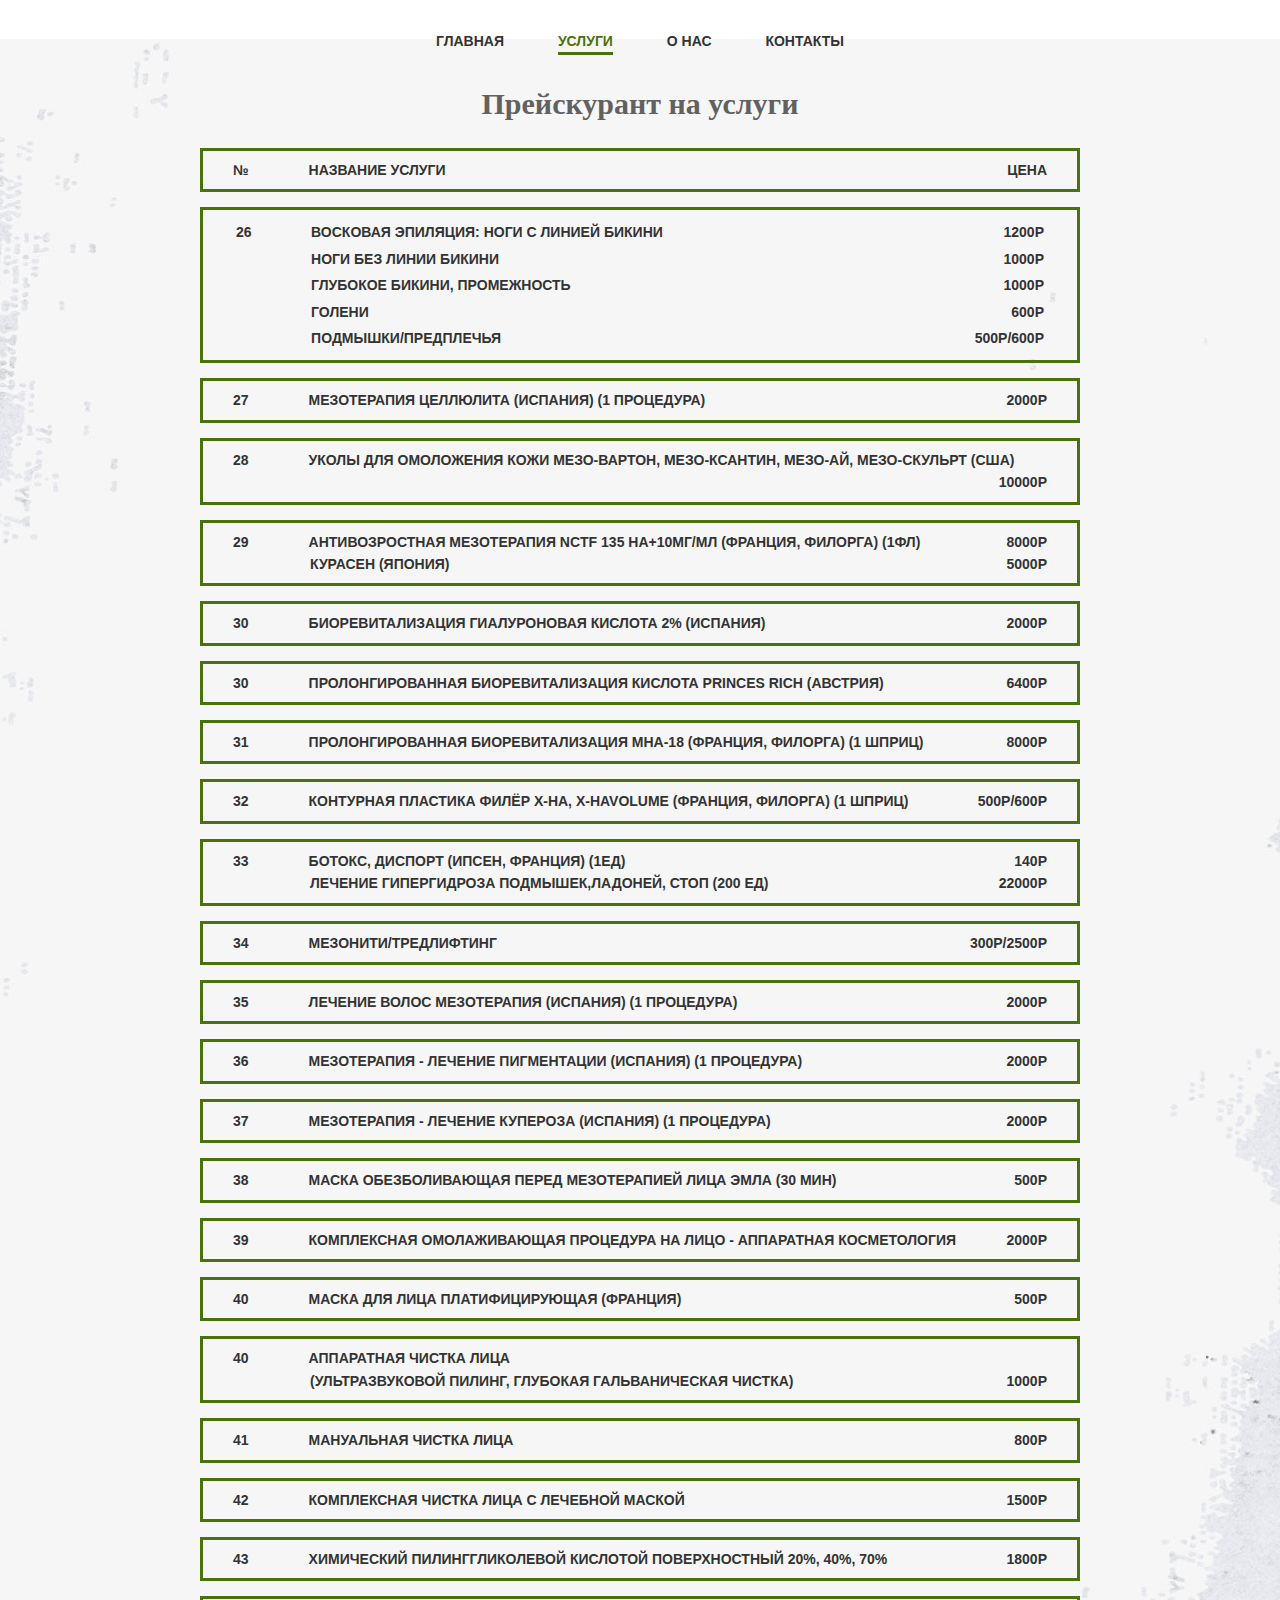
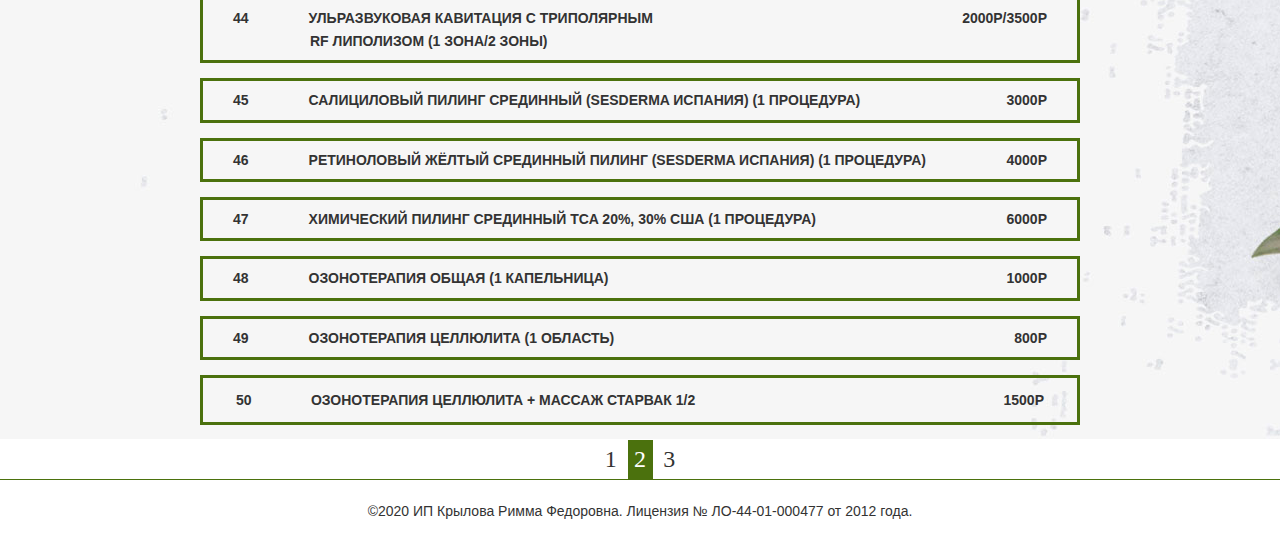
<file: services_2.html>
<!DOCTYPE html>
<html lang="ru">
<head>
    <meta charset="UTF-8">
    <link rel="shortcut icon" href="assets/Images/icon.ico" type="image/x-icon">
    <link rel="stylesheet" href="assets/css/styleServices.css">
    <link rel="stylesheet" href="assets/css/mainMenu.css">
    <link href="https://fonts.googleapis.com/css2?family=Montserrat:wght@400;700&display=swap" rel="stylesheet">
    <link href="https://fonts.googleapis.com/css2?family=Commissioner:wght@700&display=swap" rel="stylesheet">
    <title>Элитон</title>
</head>
<body>

<div class="intro">
    <header class="header">
        <div class="container">
            <div class="header_inner">

                <nav class="nav">
                    <a class="nav_link" href="index.html">Главная</a>
                    <a class="nav_link_active" href="services.html">Услуги</a>
                    <a class="nav_link" href="info.html">О нас</a>
                    <a class="nav_link" href="contacts.html">Контакты</a>
                </nav>
            </div>
        </div>
    </header>
    <div class="container">
       <div class="intro_inner">
          <h2 class="intro_suptitle">Прейскурант на услуги</h2>
           <div class="blocktable">
               <div class="numblock">№</div>
               <div class="textblock">Название услуги</div>
               <div class="priceblock">Цена</div>
           </div>
                    <div class="blocktable">
              <table>
                  <tr>
                      <td class="tdnum">26</td>
                      <td class="tdtext">Восковая эпиляция: ноги с линией бикини</td>
                      <td class="tdprice">1200р</td>
                  </tr>
                   <tr>
                      <td></td>
                      <td class="tdtext">Ноги без линии бикини</td>
                      <td class="tdprice">1000р</td>
                  </tr>
                   <tr>
                      <td></td>
                      <td class="tdtext">Глубокое бикини, промежность</td>
                      <td class="tdprice">1000р</td>
                  </tr>
                   <tr>
                      <td></td>
                      <td class="tdtext">Голени</td>
                      <td class="tdprice">600р</td>
                  </tr>
                    <tr>
                      <td></td>
                      <td class="tdtext">Подмышки/предплечья</td>
                      <td class="tdprice">500р/600р</td>
                  </tr>
              </table>
           </div>
            <div class="blocktable">
               <div class="numblock">27</div>
               <div class="textblock">Мезотерапия целлюлита (Испания) (1 процедура)</div>
               <div class="priceblock">2000р</div>
           </div>
		    <div class="blocktable">
               <div class="numblock">28</div>
               <div class="textblock">Уколы для омоложения кожи Мезо-Вартон, Мезо-Ксантин, Мезо-Ай, Мезо-Скульрт (США)</div>
               <div class="priceblock">10000р</div>
           </div>
            <div class="blocktable">
               <div class="numblock">29</div>
               <div class="textblock">Антивозростная мезотерапия NCTF 135 HA+10мг/мл (Франция, Филорга) (1фл)</div>
               <div class="priceblock">8000р</div>
                <div class="textblock_lvl3">Курасен (Япония)</div>
               <div class="priceblock">5000р</div>
           </div>
            <div class="blocktable">
               <div class="numblock">30</div>
               <div class="textblock">Биоревитализация гиалуроновая кислота 2% (Испания)</div>
               <div class="priceblock">2000р</div>
           </div>
		     <div class="blocktable">
               <div class="numblock">30</div>
               <div class="textblock">Пролонгированная биоревитализация кислота Princes Rich (Австрия)</div>
               <div class="priceblock">6400р</div>
           </div>
            <div class="blocktable">
               <div class="numblock">31</div>
               <div class="textblock">Пролонгированная биоревитализация MHA-18 (Франция, Филорга) (1 шприц)</div>
               <div class="priceblock">8000р</div>
           </div>
            <div class="blocktable">
               <div class="numblock">32</div>
               <div class="textblock">Контурная пластика филёр X-HA, X-HAvolume (Франция, Филорга) (1 шприц)</div>
               <div class="priceblock">500р/600р</div>
           </div>
            <div class="blocktable">
               <div class="numblock">33</div>
               <div class="textblock">Ботокс, Диспорт (Ипсен, Франция) (1ЕД)</div>
               <div class="priceblock">140р</div>
               <div class="textblock_lvl3">Лечение гипергидроза подмышек,ладоней, стоп (200 ЕД)</div>
               <div class="priceblock">22000р</div>
           </div>
            <div class="blocktable">
               <div class="numblock">34</div>
               <div class="textblock">Мезонити/Тредлифтинг</div>
               <div class="priceblock">300р/2500р</div>
           </div>
            <div class="blocktable">
               <div class="numblock">35</div>
               <div class="textblock">Лечение волос Мезотерапия (Испания) (1 процедура)</div>
               <div class="priceblock">2000р</div>
           </div>
           <div class="blocktable">
               <div class="numblock">36</div>
               <div class="textblock">Мезотерапия - лечение пигментации (Испания) (1 процедура)</div>
               <div class="priceblock">2000р</div>
           </div>
           <div class="blocktable">
               <div class="numblock">37</div>
               <div class="textblock">Мезотерапия - лечение купероза (Испания) (1 процедура)</div>
               <div class="priceblock">2000р</div>
           </div>
           <div class="blocktable">
               <div class="numblock">38</div>
               <div class="textblock">Маска обезболивающая перед мезотерапией лица ЭМЛА (30 мин)</div>
               <div class="priceblock">500р</div>
           </div>
           <div class="blocktable">
               <div class="numblock">39</div>
               <div class="textblock">Комплексная омолаживающая процедура на лицо - аппаратная косметология</div>
               <div class="priceblock">2000р</div>
           </div>
           <div class="blocktable">
               <div class="numblock">40</div>
               <div class="textblock">Маска для лица платифицирующая (Франция)</div>
               <div class="priceblock">500р</div>
           </div>
           <div class="blocktable">
               <div class="numblock">40</div>
               <div class="textblock">Аппаратная чистка лица </div>
               <div class="textblock_lvl3">(ультразвуковой пилинг, глубокая гальваническая чистка)</div>
               <div class="priceblock">1000р</div>
           </div>
           <div class="blocktable">
               <div class="numblock">41</div>
               <div class="textblock">Мануальная чистка лица</div>
               <div class="priceblock">800р</div>
           </div>
           <div class="blocktable">
               <div class="numblock">42</div>
               <div class="textblock">Комплексная чистка лица с лечебной маской</div>
               <div class="priceblock">1500р</div>
           </div>
           <div class="blocktable">
               <div class="numblock">43</div>
               <div class="textblock">Химический пилинггликолевой кислотой поверхностный 20%, 40%, 70%</div>
               <div class="priceblock">1800р</div>
           </div>
           <div class="blocktable">
               <div class="numblock">44</div>
               <div class="textblock">Ульразвуковая кавитация с триполярным</div>
               <div class="priceblock">2000р/3500р</div>
               <div class="textblock_lvl3">RF липолизом (1 зона/2 зоны)</div>
           </div>
             <div class="blocktable">
               <div class="numblock">45</div>
               <div class="textblock">Салициловый пилинг срединный (Sesderma Испания) (1 процедура)</div>
               <div class="priceblock">3000р</div>
           </div>
             <div class="blocktable">
               <div class="numblock">46</div>
               <div class="textblock">Ретиноловый жёлтый срединный пилинг (Sesderma Испания) (1 процедура)</div>
               <div class="priceblock">4000р</div>
           </div>
             <div class="blocktable">
               <div class="numblock">47</div>
               <div class="textblock">Химический пилинг срединный TCA 20%, 30% США (1 процедура)</div>
               <div class="priceblock">6000р</div>
           </div>
             <div class="blocktable">
               <div class="numblock">48</div>
               <div class="textblock">Озонотерапия общая (1 капельница)</div>
               <div class="priceblock">1000р</div>
           </div>
             <div class="blocktable">
               <div class="numblock">49</div>
               <div class="textblock">Озонотерапия целлюлита (1 область)</div>
               <div class="priceblock">800р</div>
           </div>
             <div class="blocktable">
              <table>
                  <tr>
                      <td class="tdnum">50</td>
                      <td class="tdtext">Озонотерапия целлюлита + массаж Старвак 1/2</td>
                      <td class="tdprice">1500р</td>
                  </tr>
              </table>
           </div>

        </div>
    </div>
    <div class="numpanel">
        <a class="numpages" href="services.html">1</a>
        <a class="numpag1" href="services_2.html">2</a>
        <a class="numpages" href="services_3.html">3</a>
    </div>
</div>
<div class="copyright">
    ©2020 ИП Крылова Римма Федоровна. Лицензия № ЛО-44-01-000477 от 2012 года.
</div>
</body>
</html>
</file>
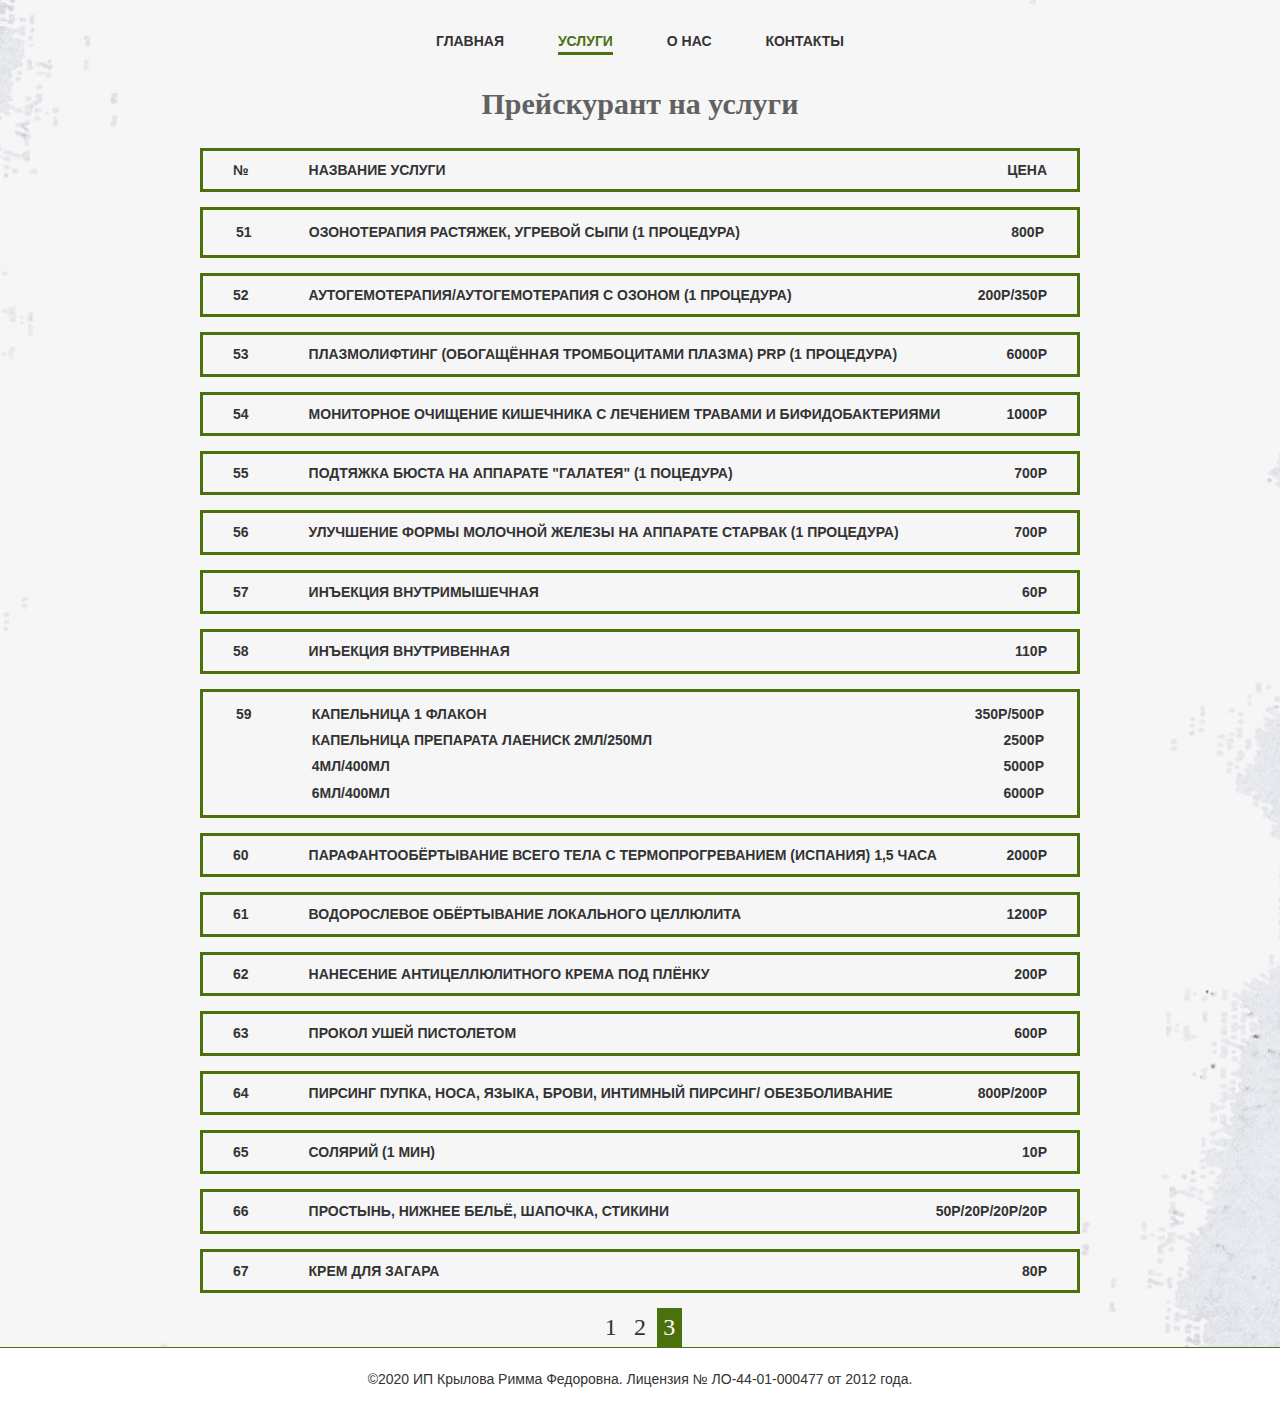
<file: services_3.html>
<!DOCTYPE html>
<html lang="ru">
<head>
    <meta charset="UTF-8">
    <link rel="shortcut icon" href="assets/Images/icon.ico" type="image/x-icon">
    <link rel="stylesheet" href="assets/css/styleServices.css">
    <link rel="stylesheet" href="assets/css/mainMenu.css">
    <link href="https://fonts.googleapis.com/css2?family=Commissioner:wght@700&display=swap" rel="stylesheet">
    <title>Элитон</title>
</head>
<body>

<div class="intro">
    <header class="header">
        <div class="container">
            <div class="header_inner">

                <nav class="nav">
                    <a class="nav_link" href="index.html">Главная</a>
                    <a class="nav_link_active" href="services.html">Услуги</a>
                    <a class="nav_link" href="info.html">О нас</a>
                    <a class="nav_link" href="contacts.html">Контакты</a>
                </nav>
            </div>
        </div>
    </header>
    <div class="container">
       <div class="intro_inner">
          <h2 class="intro_suptitle">Прейскурант на услуги</h2>
           <div class="blocktable">
               <div class="numblock">№</div>
               <div class="textblock">Название услуги</div>
               <div class="priceblock">Цена</div>
           </div>
                    <div class="blocktable">
              <table>
                  <tr>
                      <td class="tdnum">51</td>
                      <td class="tdtext">Озонотерапия растяжек, угревой сыпи (1 процедура)</td>
                      <td class="tdprice">800р</td>
                  </tr>
              </table>
           </div>
            <div class="blocktable">
               <div class="numblock">52</div>
               <div class="textblock">Аутогемотерапия/аутогемотерапия с озоном (1 процедура)</div>
               <div class="priceblock">200р/350р</div>
           </div>
            <div class="blocktable">
               <div class="numblock">53</div>
               <div class="textblock">Плазмолифтинг (Обогащённая тромбоцитами плазма) PRP (1 процедура)</div>
               <div class="priceblock">6000р</div>
           </div>
            <div class="blocktable">
               <div class="numblock">54</div>
               <div class="textblock">Мониторное очищение кишечника с лечением травами и бифидобактериями</div>
               <div class="priceblock">1000р</div>
           </div>
            <div class="blocktable">
               <div class="numblock">55</div>
               <div class="textblock">Подтяжка бюста на аппарате "Галатея" (1 поцедура)</div>
               <div class="priceblock">700р</div>
           </div>
            <div class="blocktable">
               <div class="numblock">56</div>
               <div class="textblock">Улучшение формы молочной железы на аппарате Старвак (1 процедура)</div>
               <div class="priceblock">700р</div>
           </div>
            <div class="blocktable">
               <div class="numblock">57</div>
               <div class="textblock">Инъекция внутримышечная</div>
               <div class="priceblock">60р</div>
           </div>
            <div class="blocktable">
               <div class="numblock">58</div>
               <div class="textblock">Инъекция внутривенная</div>
               <div class="priceblock">110р</div>
           </div>
            <div class="blocktable">
              <table>
                  <tr>
                      <td class="tdnum">59</td>
                      <td class="tdtext">Капельница 1 флакон</td>
                      <td class="tdprice">350р/500р</td>
                  </tr>
                   <tr>
                      <td></td>
                      <td class="tdtext">Капельница препарата Лаениск 2мл/250мл</td>
                      <td class="tdprice">2500р</td>
                  </tr>
                   <tr>
                      <td></td>
                      <td class="tdtext">4мл/400мл</td>
                      <td class="tdprice">5000р</td>
                  </tr>
                   <tr>
                      <td></td>
                      <td class="tdtext">6мл/400мл</td>
                      <td class="tdprice">6000р</td>
                  </tr>
              </table>
           </div>
           <div class="blocktable">
               <div class="numblock">60</div>
               <div class="textblock">Парафантообёртывание всего тела с термопрогреванием (Испания) 1,5 часа</div>
               <div class="priceblock">2000р</div>
           </div>
           <div class="blocktable">
               <div class="numblock">61</div>
               <div class="textblock">Водорослевое обёртывание локального целлюлита</div>
               <div class="priceblock">1200р</div>
           </div>
           <div class="blocktable">
               <div class="numblock">62</div>
               <div class="textblock">Нанесение антицеллюлитного крема под плёнку</div>
               <div class="priceblock">200р</div>
           </div>
           <div class="blocktable">
               <div class="numblock">63</div>
               <div class="textblock">Прокол ушей пистолетом</div>
               <div class="priceblock">600р</div>
           </div>
           <div class="blocktable">
               <div class="numblock">64</div>
               <div class="textblock">Пирсинг пупка, носа, языка, брови, интимный пирсинг/ обезболивание </div>
               <div class="priceblock">800р/200р</div>
           </div>
           <div class="blocktable">
               <div class="numblock">65</div>
               <div class="textblock">Солярий (1 мин)</div>
               <div class="priceblock">10р</div>
           </div>
           <div class="blocktable">
               <div class="numblock">66</div>
               <div class="textblock">Простынь, нижнее бельё, шапочка, стикини</div>
               <div class="priceblock">50р/20р/20р/20р</div>
           </div>
           <div class="blocktable">
               <div class="numblock">67</div>
               <div class="textblock">Крем для загара</div>
               <div class="priceblock">80р</div>
           </div>
        </div>
    </div>
    <div class="numpanel">
        <a class="numpages" href="services.html">1</a>
        <a class="numpages" href="services_2.html">2</a>
        <a class="numpag1" href="services_3.html">3</a>
    </div>
</div>
 <div class="copyright">
    ©2020 ИП Крылова Римма Федоровна. Лицензия № ЛО-44-01-000477 от 2012 года.
</div>
</body>
</html>
</file>
<file: assets/css/styleServices.css>
body{
    margin: 0;
    font-family: 'Roboto', serif;
    font-size: 15px;
    line-height: 1.6;
}
/*Container*/
.container {
    width: 100%;
    max-width: 900px;
    margin:0 auto;
}

/*Intro*/

.intro {
    display: flex;
    flex-direction: column;
    justify-content: center;
    width: 100%;
    height: auto;

    background: url("../Images/fon.jpg") center no-repeat;
    background-color: #fff;
}

.intro_inner {
    width: 100%;
    max-width: 880px;
    margin: 0 auto;
    margin-top: 80px;
    text-align: center;
}

.intro_suptitle {
    font-family: 'Roboto', serif;
    font-size: 30px;
    color: #616161;
    margin-bottom: 20px;
}


/*Header*/
.header {
    width: 100%;
    padding-top: 30px;

    position: absolute;
    top: 0;
    left: 0;
    right: 0;
    z-index: 1000;
}


.header_inner {
    display: flex;
    justify-content: space-between;
}

/*Nav*/
.nav {
    font-size: 14px;
    margin: 0 auto;
    text-transform: uppercase;
}

.nav_link {
    display:inline-block;
    vertical-align: top;
    margin: 0 25px;
    position: relative;

    font-weight: 700;
    color: #333;
    text-decoration: none;

    transition: color .1s linear;
}

.nav_link_active {
    display:inline-block;
    vertical-align: top;
    margin: 0 25px;
    position: relative;

    font-weight: 700;
    color: #4b710d;
    text-decoration: none;

    transition: color .1s linear;
}

.nav_link_active:after {
    content: "";
    width: 100%;
    height: 3px;
    opacity: 1;

    background-color: #4b710d;

    position: absolute;
    top: 100%;
    left:0;
    z-index: 1;

    transition: opacity .1s linear;
}

.nav_link:after {
    content: "";
    width: 100%;
    height: 3px;
    opacity: 0;

    background-color: #4b710d;

    position: absolute;
    top: 100%;
    left:0;
    z-index: 1;

    transition: opacity .1s linear;
}

.nav_link:hover {
    color: #4b710d;
}

.nav_link:hover:after {
    opacity: 1;
}


/*Table*/
.blocktable {
    display: inline-block;
    vertical-align: top;
    padding: 8px 30px;
    width: 100%;
    max-width: 900px;
    text-align: center;
    border: 3px solid #4b710d;
    margin-bottom: 15px;

    font-size: 14px;
    font-weight: 700;
    color: #333;
    text-transform: uppercase;
    text-decoration: none;
}

.blocktable:hover {
    background-color: #4b710d;
    color: #fff;
}

.numblock {
    float: left;
}

.textblock {
    float: left;
    margin-left: 60px;
    display: block;
}

.textblock_lvl2 {
    float: left;
    margin-left: 70px;
    display: block;
}

.textblock_lvl3 {
    float: left;
    margin-left: 77px;
    display: block;
}

.priceblock {
    float: right;
}

table {
    width: 100%;
}

.tdnum {
    text-align:left;
}

.tdtext {
    padding-left: 45px;
    text-align: justify;
}

.tdprice {
    text-align: end;
}

.numpanel {
    text-align: center;
    text-transform: uppercase;
    text-decoration: none;
     display: inline-block;
}

.numpages {
    font-family: 'Roboto', serif;
    font-size: 24px;
    color: #333;
    text-align: center;
    text-transform: uppercase;
    text-decoration: none;
    display: inline-block;
    width: 25px;
}

.numpag1 {
    font-family: 'Roboto', serif;
    font-size: 24px;
    color: #fff;
    background-color: #4b710d;
    text-align: center;
    text-transform: uppercase;
    text-decoration: none;
    display: inline-block;
    width: 25px;
}

.copyright {
    padding: 20px 0;
    font-size: 14px;
    border-top: 1px solid #4b710d;
    text-align: center;
    color: #333;
}





























*,
*:before,
*:after{
   box-sizing: border-box;
}

h1,h2,h3,h4{
    margin: 0;
}
</file>
<file: assets/css/mainMenu.css>
body {
    margin: 0;
    font-family: 'Roboto', sans-serif;
    font-size: 15px;
    line-height: 1.6;
}

/*Container*/
.container {
    width: 100%;
    max-width: 1230px;
    padding: 0 15px;
    margin: 0 auto;
    display: flex;
    flex-direction: column;
    justify-content: center;
}

/*Header*/
.header {
    width: 100%;
    padding-top: 30px;
    top: 0;
    left: 0;
    right: 0;
    z-index: 1000;
}


.header_inner {
    display: flex;
    justify-content: space-between;
    align-items: center;
}

/*Nav*/
.nav {
    font-size: 14px;
    margin: 0 auto;
    text-transform: uppercase;
}

.nav_link {
    display:inline-block;
    vertical-align: top;
    margin: 0 25px;
    position: relative;

    font-weight: 700;
    color: #333;
    text-decoration: none;

    transition: color .1s linear;
}

.nav_link_active {
    display:inline-block;
    vertical-align: top;
    margin: 0 25px;
    position: relative;

    font-weight: 700;
    color: #4b710d;
    text-decoration: none;

    transition: color .1s linear;
}

.nav_link_active:after {
    content: "";
    width: 100%;
    height: 3px;
    opacity: 1;

    background-color: #4b710d;

    position: absolute;
    top: 100%;
    left:0;
    z-index: 1;

    transition: opacity .1s linear;
}

.nav_link:after {
    content: "";
    width: 100%;
    height: 3px;
    opacity: 0;

    background-color: #4b710d;

    position: absolute;
    top: 100%;
    left:0;
    z-index: 1;

    transition: opacity .1s linear;
}

.nav_link:hover {
    color: #4b710d;
}

.nav_link:hover:after {
    opacity: 1;
}

.copyright {
    padding: 20px 0;
    font-size: 14px;
    border-top: 1px solid #4b710d;
    text-align: center;
    color: #333;
}










































*,
*:before,
*:after{
   box-sizing: border-box;
}

h1,h2,h3,h4{
    margin: 0;
}
</file>
